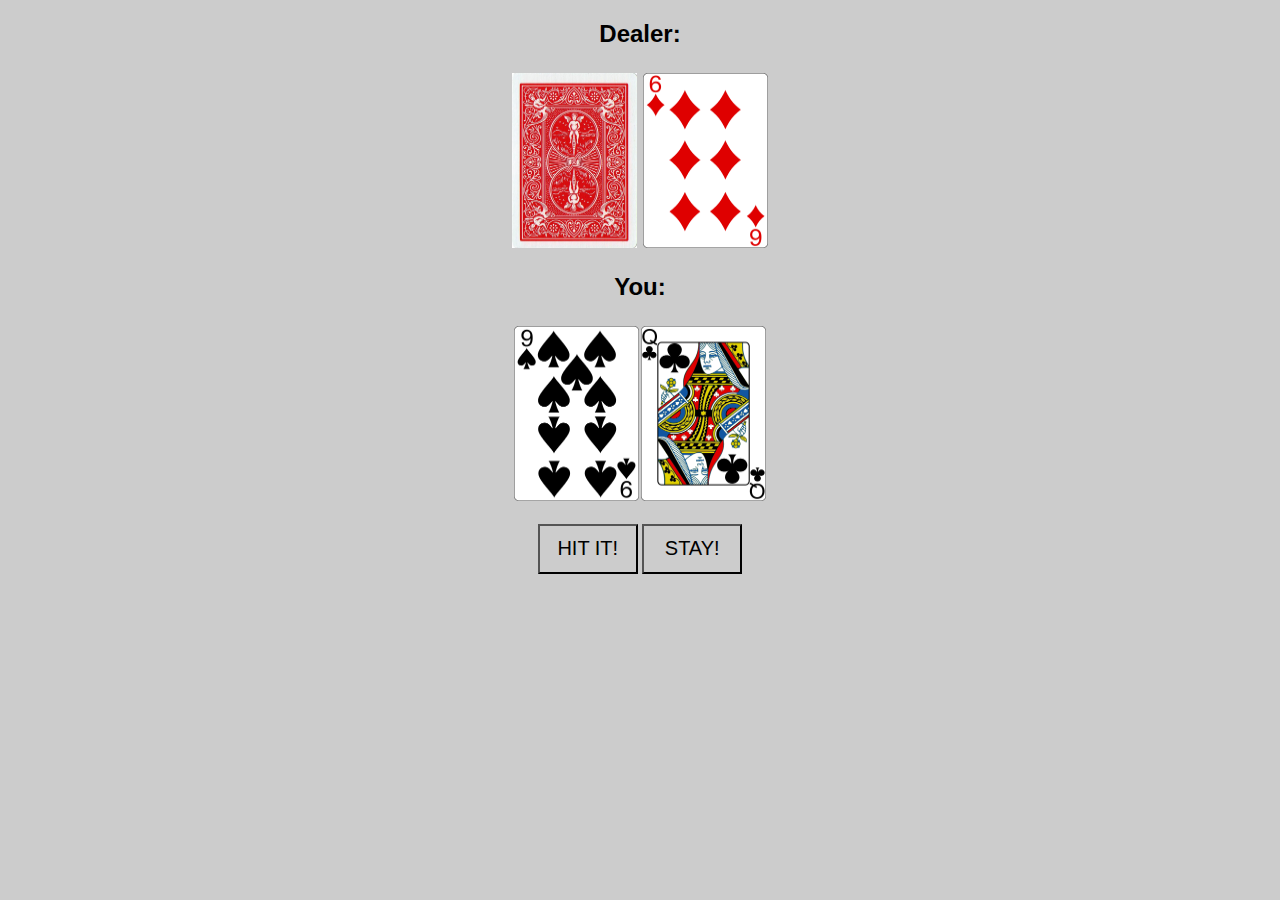
<file: 21-card-game/index.html>
<!DOCTYPE html>
<html lang="en">
<head>
    <meta charset="UTF-8">
    <meta http-equiv="X-UA-Compatible" content="IE=edge">
    <meta name="viewport" content="width=device-width, initial-scale=1.0">
    <title>21 Card Game</title>
    <link rel="stylesheet" href="style.css">
    <script defer src="script.js" type="module"></script>
</head>
<body>
        <h2>Dealer: <p id="dealerSum"></p></h2>
        <div id="dealerCards">
            <img id="hidden" src="./cards/BACK.png" alt="Red and white colored back of a playing card">
        </div>

        <h2>You: <p id="yourSum"></p></h2>
        <div id="yourCards"></div>

        <br>
        <button id="bust">HIT IT!</button>
        <button id="stay">STAY!</button>
        <p id="results"></p>
</body>
</html>
</file>
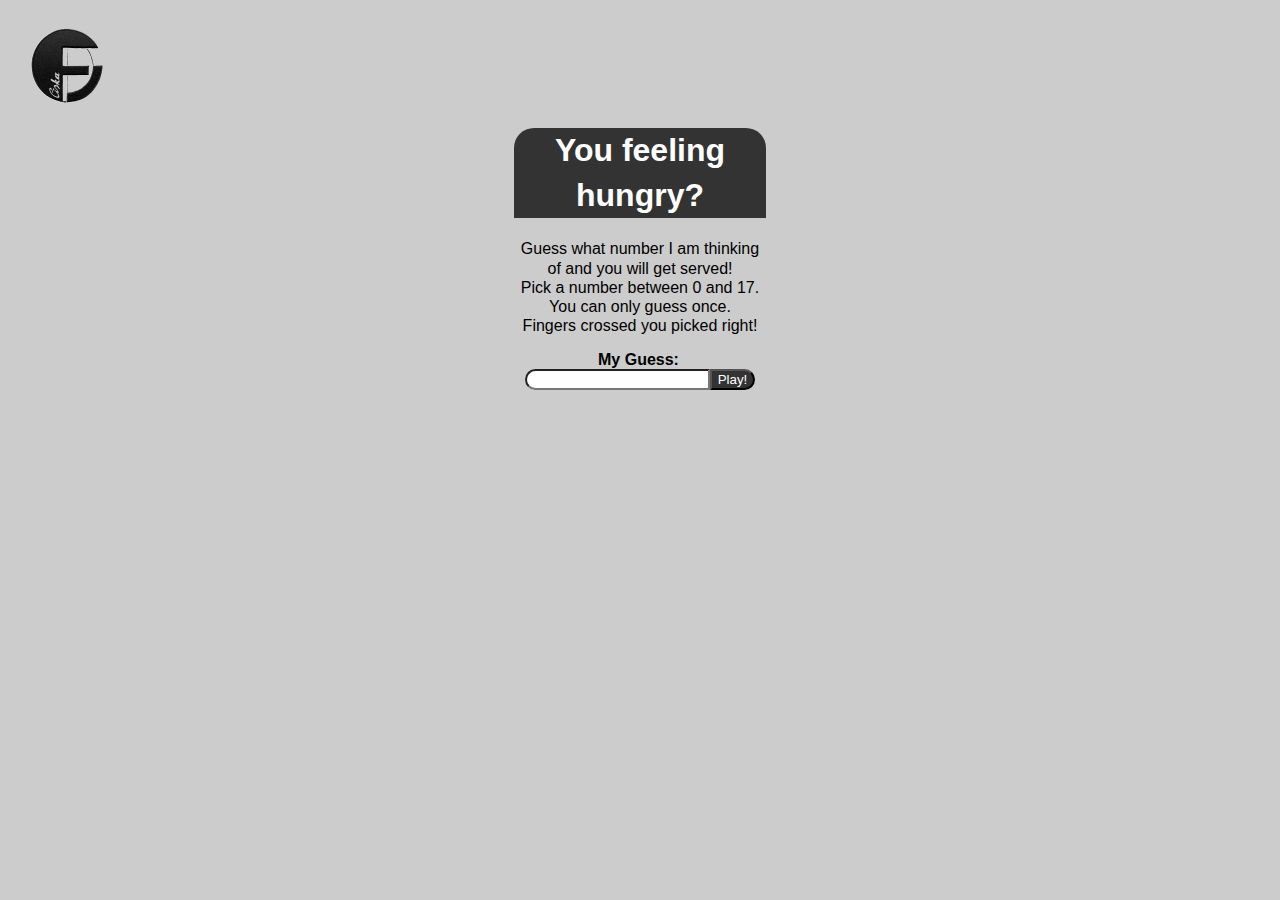
<file: Guessing-game/index.html>
<!DOCTYPE html>
<html lang="en">
<head>
    <meta charset="UTF-8">
    <meta http-equiv="X-UA-Compatible" content="IE=edge">
    <meta name="viewport" content="width=device-width, initial-scale=1.0">
    <title>Guessing-game</title>
    <link rel="stylesheet" href="style.css">
    <script defer src="script.js"></script>
</head>
<body>
    <div class="img">
        <img src="/Logo/Logo_!.png" alt="Round black and white logo that symbolizes capital letters F, J and D. Also has the name Ciska inserted in the F-part on the left side of the circle." width="100px" height="auto">
    </div>
    <!--A user can enter a guess (what html element can be useful for this?)-->
    <div id="container">
        <h1>You feeling hungry?</h1>
        <p>Guess what number I am thinking of and you will get served!<br>
        Pick a number between 0 and 17. You can only guess once.<br>Fingers crossed you picked right!
        </p>

    <!--"play" button, the number will be compared to the secret number (generate a random nr)-->
    <form>
        <label for="guess">My Guess:</label>
        <input type="number" id="guess"><button id="btn">Play!</button>
    </form>
    </div>
</body>
</html>
</file>
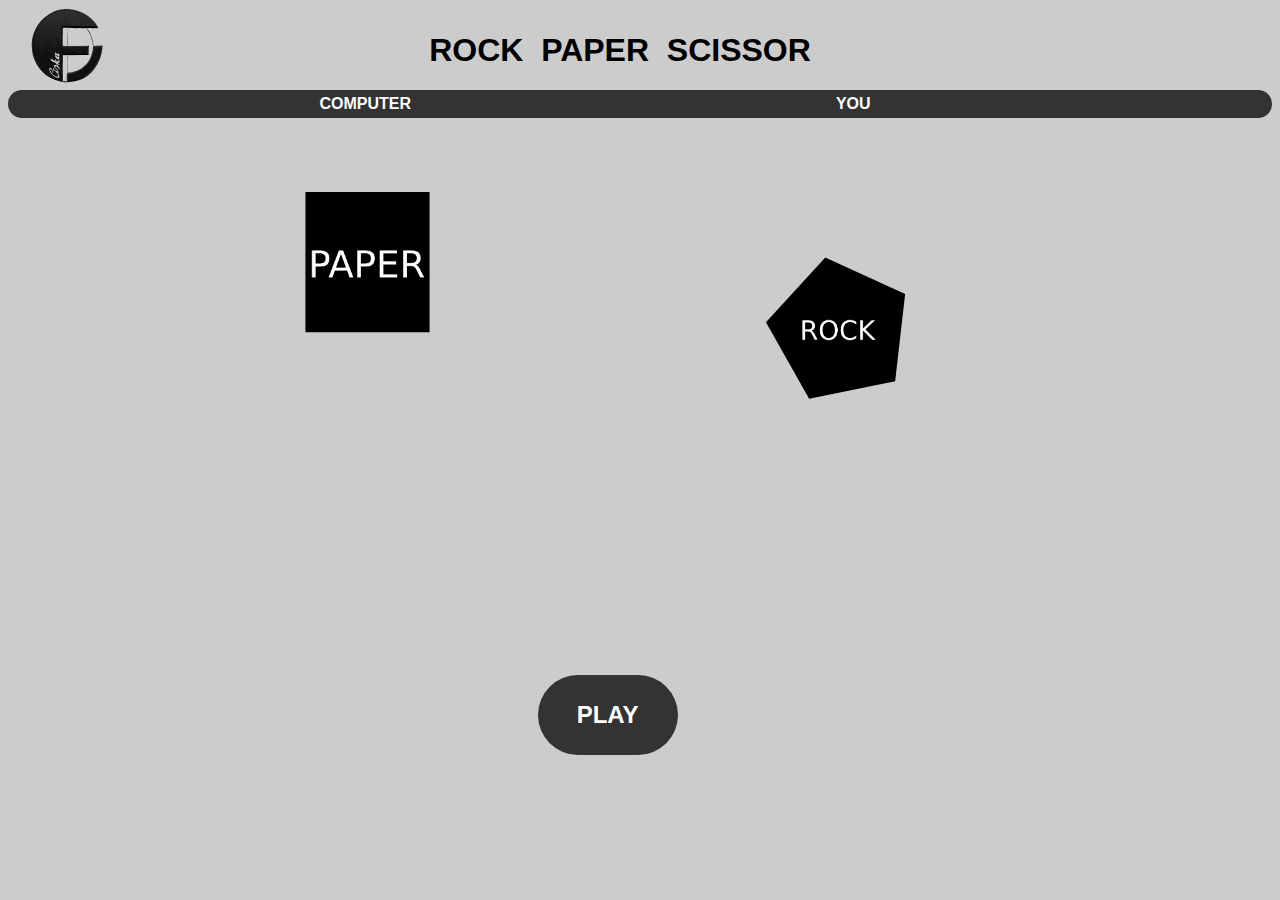
<file: Rock-paper-scissors/index.html>
<!DOCTYPE html>
<html lang="en">
<head>
    <meta charset="UTF-8">
    <meta http-equiv="X-UA-Compatible" content="IE=edge">
    <meta name="viewport" content="width=device-width, initial-scale=1.0">
    <title>Rock-paper-scissor</title>
    <link rel="stylesheet" href="style.css">
    <script defer src="script.js"></script>
</head>
<body>
    <div class="container">

        <img id="logo" src="/Logo/Logo_!.png" alt="Round black and white logo that symbolizes capital letters F, J and D. Also has the name Ciska inserted in the F-part on the left side of the circle." width="100px" height="auto">
        
        <h1>&nbsp;&nbsp;ROCK&nbsp;&nbsp;PAPER&nbsp;&nbsp;SCISSOR&nbsp;&nbsp;</h1>
        
        <p id="players">COMPUTER&nbsp;&nbsp;YOU</p>
            <div id="player1">
                <img src="./img/paper.svg" alt="Black stylized paper with outcrop displaying: paper" id="img1" width="200" height="200">
            </div>
            <div id="player2">
                <img src="./img/rock.svg" alt="Black stylized rock with outcrop displaying: rock" id="img2" width="200" height="200">
            </div>
            <div id="player3">
                <img src="./img/scissor.svg" alt="Black stylized scissor with outcrop, twice displaying: scissor" id="img3" width="200" height="200">
            </div>

        <button type="button" onclick="game(0)" id="rock">ROCK</button>
        <button type="button" onclick="game(1)" id="paper">PAPER</button>
        <button type="button" onclick="game(2)" id="scissor">SCISSOR</button>

        <button type="button" onclick="start()" id="play">PLAY</button>

        <!--Announce the winner-->
        <p id="feedback"></p>
            <!--replayButton-->
            <button id="btnReplay" class="button">PLAY AGAIN?</button>

</div><!--end of container-->
</body>
</html>
</file>
<file: 21-card-game/style.css>
* {
  font-family: "arial", sans-serif;
  text-align: center;
  background-color: #ccc;
}
* #dealerCards img {
  width: 125px;
  height: 175px;
  margin: 1px;
}
* #yourCards img {
  width: 125px;
  height: 175px;
  margin: 1px;
}
* #bust {
  width: 100px;
  height: 50px;
  font-size: 20px;
}
* #stay {
  width: 100px;
  height: 50px;
  font-size: 20px;
}/*# sourceMappingURL=style.css.map */
</file>
<file: Guessing-game/style.css>
* {
  background-color: #ccc;
  background-repeat: no-repeat;
  background-size: cover;
  background-position: center;
}

body {
  display: flex;
  flex-direction: column;
  text-align: center;
  font-family: "Helvetica Neue", sans-serif;
}
body .img {
  text-align: start;
  padding-left: 10px;
  padding-top: 20px;
}
body #container {
  margin-left: 40%;
  margin-right: 40%;
}
body #container h1 {
  font-weight: bolder;
  line-height: 1.4em;
  border-radius: 20px 20px 0px 0px;
  background-color: #333;
  color: #fff;
}
body #container p {
  line-height: 1.2em;
}
body #container form label {
  font-weight: bold;
  padding-right: 3px;
}
body #container form input {
  border-radius: 20px 0px 0px 20px;
  background-color: #fff;
}
body #container form #btn {
  border-radius: 0px 20px 20px 0px;
  background-color: #333;
  color: #fff;
}/*# sourceMappingURL=style.css.map */
</file>
<file: Rock-paper-scissors/style.css>
* {
  background-color: #ccc;
}

body .container #logo {
  padding-left: 10px;
  padding-bottom: 5px;
}
body .container h1 {
  font-family: "helvetica neue", sans-serif;
  text-align: center;
  font-weight: bolder;
  margin-top: -60px;
  margin-right: 40px;
}
body .container #players {
  font-family: "helvetica neue", sans-serif;
  font-weight: bold;
  background-color: #333;
  color: #fff;
  border-radius: 44px;
  text-align: center;
  word-spacing: 13em;
  padding-right: 90px;
  padding-top: 5px;
  padding-bottom: 5px;
}
body .container #player1 img, body .container #player2 img, body .container #player3 img {
  background: none;
  border: none;
  outline: none;
}
body .container #img1 {
  padding-top: 30px;
  margin-left: 260px;
  top: 20%;
}
body .container #img2 {
  padding-top: 50px;
  position: absolute;
  top: 20%;
  left: 58%;
}
body .container #img3 {
  padding-top: 50px;
  position: absolute;
  left: 510px;
  top: 20%;
  visibility: hidden;
}
body button {
  cursor: pointer;
  background: none;
  border: none;
  outline: none;
  height: 80px;
  width: 140px;
  font-size: x-large;
  font-weight: bold;
}
body button:hover {
  transform: scale(1.2);
}
body #rock {
  position: absolute;
  top: 75%;
  left: 290px;
  visibility: hidden;
}
body #paper {
  position: absolute;
  left: 540px;
  top: 75%;
  visibility: hidden;
}
body #scissor {
  position: absolute;
  top: 75%;
  left: 770px;
  visibility: hidden;
}
body #play {
  justify-content: center;
  background-color: #333;
  color: #fff;
  border-radius: 44px;
  position: absolute;
  top: 75%;
  left: 42%;
}
body #feedback {
  font-family: "helvetica neue", sans-serif;
  font-weight: bold;
  text-align: center;
  margin-right: 60px;
}
body #btnReplay {
  justify-content: center;
  background-color: #333;
  color: #fff;
  border-radius: 44px;
  position: absolute;
  top: 75%;
  left: 42%;
}

@-webkit-keyframes shakeLeft {
  0% {
    transform: translateY(0px);
  }
  50% {
    transform: translateY(-50px);
  }
  100% {
    transform: translateY(0px);
  }
}

@keyframes shakeLeft {
  0% {
    transform: translateY(0px);
  }
  50% {
    transform: translateY(-50px);
  }
  100% {
    transform: translateY(0px);
  }
}
@-webkit-keyframes shake {
  0% {
    transform: translateY(0px);
  }
  50% {
    transform: translateY(-50px);
  }
  100% {
    transform: translateY(0px);
  }
}
@keyframes shake {
  0% {
    transform: translateY(0px);
  }
  50% {
    transform: translateY(-50px);
  }
  100% {
    transform: translateY(0px);
  }
}
@-webkit-keyframes shakeRight {
  0% {
    transform: translateY(0px);
  }
  50% {
    transform: translateY(-50px);
  }
  100% {
    transform: translateY(0px);
  }
}
@keyframes shakeRight {
  0% {
    transform: translateY(0px);
  }
  50% {
    transform: translateY(-50px);
  }
  100% {
    transform: translateY(0px);
  }
}/*# sourceMappingURL=style.css.map */
</file>
